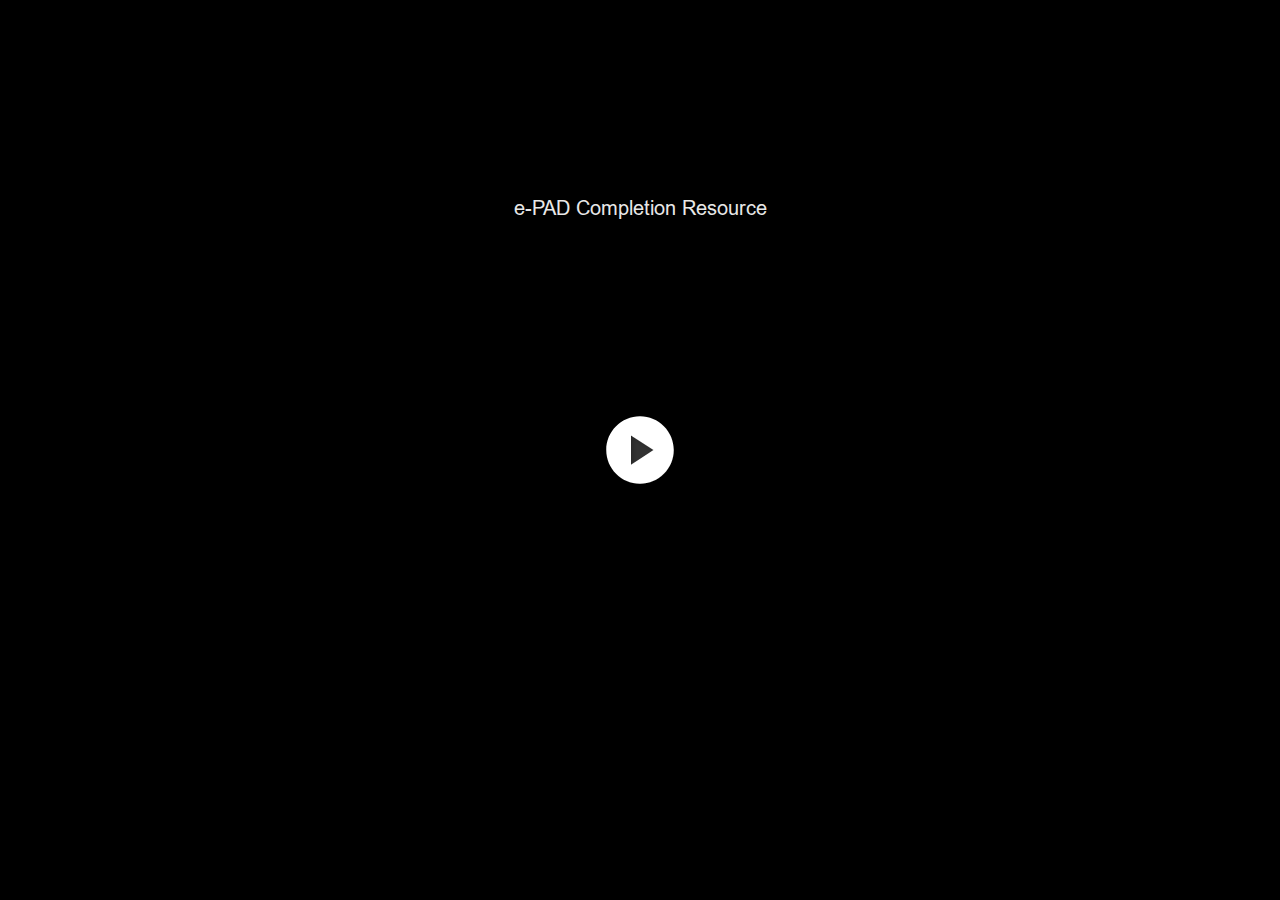
<file: index.html>
<!DOCTYPE html>
<html lang="en-US">
<head>
  <meta charset="utf-8">
  <!-- Created using Storyline 360 - http://www.articulate.com  -->
  <!-- version: 3.50.24832.0 -->
  <title>e-PAD Completion Resource</title>
  <meta http-equiv="x-ua-compatible" content="IE=edge" />
  <meta name="viewport" content="width=device-width, initial-scale=1.0, user-scalable=no, shrink-to-fit=no, minimal-ui" />
  <meta name="apple-mobile-web-app-capable" content="yes" />
  <style>
    html, body { height: 100%; padding: 0; margin: 0 }
    #app { height: 100%; width: 100%; }
  </style>
  
  <script>window.THREE = { };</script>
</head>
<body style="background: #282828" class="cs-HTML theme-unified">
  <!-- 360 -->
  <script>!function(e){function n(e,i){return e.test(i)}function i(e){var i=e||navigator.userAgent,o=i.split("[FBAN");if(void 0!==o[1]&&(i=o[0]),this.apple={phone:n(t,i),ipod:n(d,i),tablet:!n(t,i)&&n(s,i),device:n(t,i)||n(d,i)||n(s,i)},this.amazon={phone:n(h,i),tablet:!n(h,i)&&n(a,i),device:n(h,i)||n(a,i)},this.android={phone:n(h,i)||n(b,i),tablet:!n(h,i)&&!n(b,i)&&(n(a,i)||n(r,i)),device:n(h,i)||n(a,i)||n(b,i)||n(r,i)},this.windows={phone:n(l,i),tablet:n(p,i),device:n(l,i)||n(p,i)},this.other={blackberry:n(f,i),blackberry10:n(u,i),opera:n(c,i),firefox:n(A,i),chrome:n(w,i),device:n(f,i)||n(u,i)||n(c,i)||n(A,i)||n(w,i)},this.seven_inch=n(v,i),this.any=this.apple.device||this.android.device||this.windows.device||this.other.device||this.seven_inch,this.phone=this.apple.phone||this.android.phone||this.windows.phone,this.tablet=this.apple.tablet||this.android.tablet||this.windows.tablet,"undefined"==typeof window)return this}function o(){var e=new i;return e.Class=i,e}var t=/iPhone/i,d=/iPod/i,s=/iPad/i,b=/(?=.*\bAndroid\b)(?=.*\bMobile\b)/i,r=/Android/i,h=/(?=.*\bAndroid\b)(?=.*\bSD4930UR\b)/i,a=/(?=.*\bAndroid\b)(?=.*\b(?:KFOT|KFTT|KFJWI|KFJWA|KFSOWI|KFTHWI|KFTHWA|KFAPWI|KFAPWA|KFARWI|KFASWI|KFSAWI|KFSAWA)\b)/i,l=/IEMobile/i,p=/(?=.*\bWindows\b)(?=.*\bARM\b)/i,f=/BlackBerry/i,u=/BB10/i,c=/Opera Mini/i,w=/(CriOS|Chrome)(?=.*\bMobile\b)/i,A=/(?=.*\bFirefox\b)(?=.*\bMobile\b)/i,v=new RegExp("(?:Nexus 7|BNTV250|Kindle Fire|Silk|GT-P1000)","i");"undefined"!=typeof module&&module.exports&&"undefined"==typeof window?module.exports=i:"undefined"!=typeof module&&module.exports&&"undefined"!=typeof window?module.exports=o():"function"==typeof define&&define.amd?define("isMobile",[],e.isMobile=o()):e.isMobile=o()}(this);
    window.isMobile.apple.tablet = window.isMobile.apple.tablet ||
      (navigator.platform === 'MacIntel' && navigator.maxTouchPoints > 1);
    window.isMobile.apple.device = window.isMobile.apple.device || window.isMobile.apple.tablet;
    window.isMobile.tablet = window.isMobile.tablet || window.isMobile.apple.tablet;
    window.isMobile.any = window.isMobile.any || window.isMobile.apple.tablet;
  </script>

  <div id="focus-sink" aria-hidden="true" tabIndex="-1"></div>

  <div id="preso"></div>
  <script>
    window.DS = {};
    window.globals = {
      DATA_PATH_BASE: '',
      HAS_FRAME: true,
      HAS_SLIDE: true,

      lmsPresent: false,
      tinCanPresent: false,
      cmi5Present: false,
      aoSupport: false,
      scale: 'noscale',
      captureRc: false,
      browserSize: 'optimal',
      bgColor: '#282828',
      features: 'ModernPlayerRefresh,MultipleQuizTracking,TextStyleHyperlinks',
      themeName: 'unified',
      preloaderColor: '#FFFFFF',
      suppressAnalytics: false,
      productChannel: 'stable',
      publishSource: 'storyline',
      aid: 'aid|6bb5b4c8-7b5d-4c16-b071-ccabfea05524',
      cid: 'b2c250ab-9751-4505-854d-56ad66ec58c0',
      playerVersion: '3.50.24832.0',
      maxIosVideoElements: 5,

      
      parseParams: function(qs) {
        if (window.globals.parsedParams != null) {
          return window.globals.parsedParams;
        }
        qs = (qs || window.location.search.substr(1)).split('+').join(' ');
        var params = {},
            tokens,
            re = /[?&]?([^=]+)=([^&]*)/g;

        while (tokens = re.exec(qs)) {
          params[decodeURIComponent(tokens[1]).trim()] =
            decodeURIComponent(tokens[2]).trim();
        }
        window.globals.parsedParams = params;
        return params;
      }

    };

    (function() {

      var classTypes = [ 'desktop', 'mobile', 'phone', 'tablet' ];

      var addDeviceClasses = function(prefix, testObj) {
        var curr, i;
        for (i = 0; i < classTypes.length; i++) {
          curr = classTypes[i];
          if (testObj[curr]) {
            document.body.classList.add(prefix + curr);
          }
        }
      };

      var params = window.globals.parseParams(),
          isDevicePreview = params.devicepreview === '1',
          isPhoneOverride = params.deviceType === 'phone' || (isDevicePreview && params.phone == '1'),
          isTabletOverride = (params.deviceType === 'tablet' || isDevicePreview) && !isPhoneOverride,
          isMobileOverride = isPhoneOverride || isTabletOverride;

      var deviceView = {
        desktop: !window.isMobile.any && !isMobileOverride,
        mobile: window.isMobile.any || isMobileOverride,
        phone: isPhoneOverride || (window.isMobile.phone && !isTabletOverride),
        tablet: isTabletOverride || window.isMobile.tablet
      };

      window.globals.deviceView = deviceView;
      window.isMobile.desktop = !window.isMobile.any;
      window.isMobile.mobile = window.isMobile.any;

      addDeviceClasses('view-', deviceView);

    })();
  </script>
  
  <script src='story_content/user.js' type=text/javascript></script>
  <div class="slide-loader"></div>

  <script type="text/javascript">
    var doc = document, loader = doc.body.querySelector('.slide-loader'); [ 1, 2, 3 ].forEach(function(n) { var d = doc.createElement('div'); d.style.backgroundColor = window.globals.preloaderColor; d.classList.add('mobile-loader-dot'); d.classList.add('dot' + n); loader.appendChild(d); });
  </script>

  <div class="mobile-load-title-overlay" style="display: none">
    <div class="mobile-load-title">e-PAD Completion Resource</div>
  </div>

  <div class="mobile-chrome-warning"></div>

  <script>
    
    if (window.autoSpider && window.vInterfaceObject) {
      document.querySelector('.mobile-load-title-overlay').style.display = 'none';
    }
  </script>

  

  <link rel="stylesheet" href="html5/data/css/output.min.css" data-noprefix />
</body>
<script src="html5/lib/scripts/bootstrapper.min.js"></script>
</html>
</file>
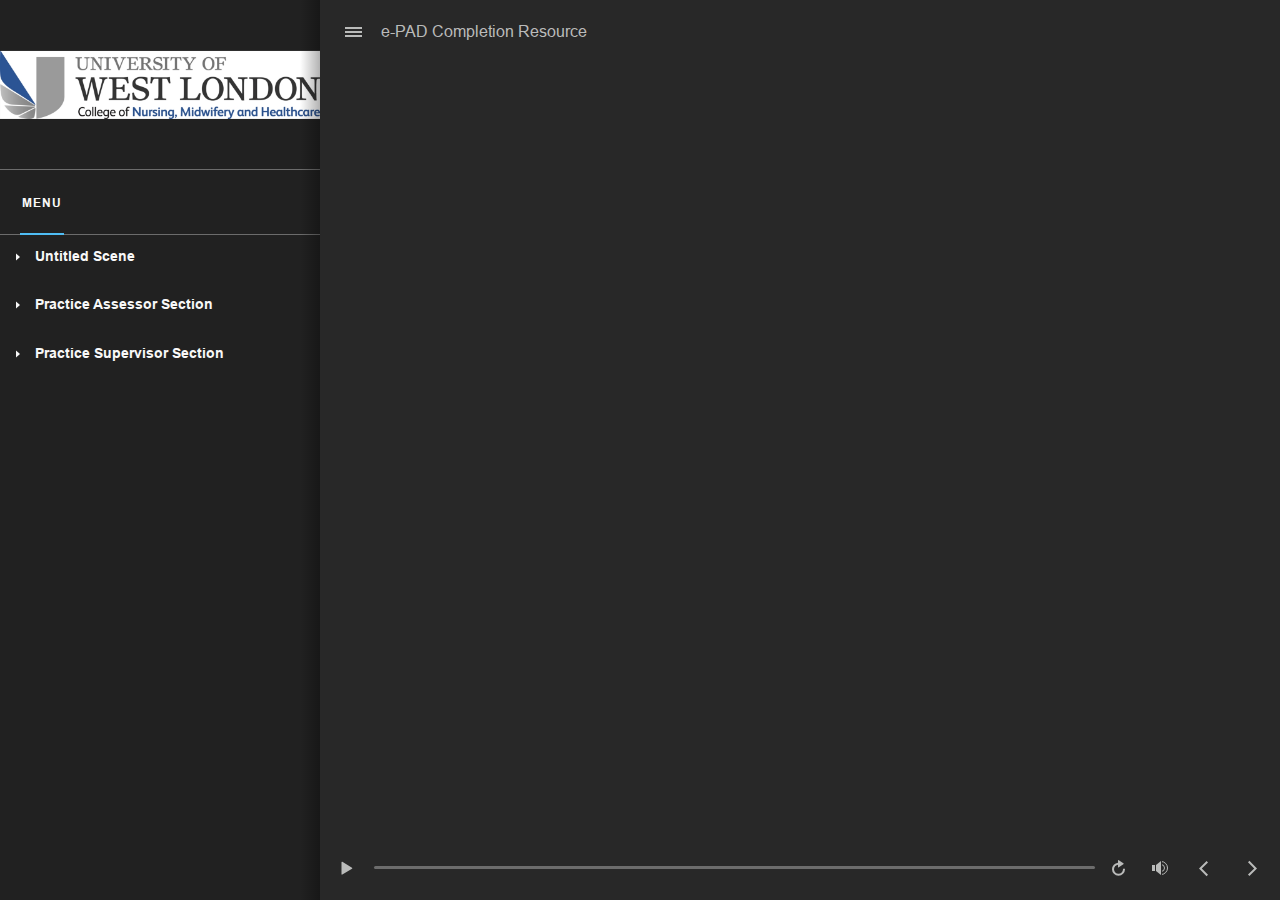
<file: index_lms.html>
<!DOCTYPE html>
<html lang="en-US">
<head>
  <meta charset="utf-8">
  <!-- Created using Storyline 360 - http://www.articulate.com  -->
  <!-- version: 3.50.24832.0 -->
  <title>e-PAD Completion Resource</title>
  <meta http-equiv="x-ua-compatible" content="IE=edge" />
  <meta name="viewport" content="width=device-width, initial-scale=1.0, user-scalable=no, shrink-to-fit=no, minimal-ui" />
  <meta name="apple-mobile-web-app-capable" content="yes" />
  <style>
    html, body { height: 100%; padding: 0; margin: 0 }
    #app { height: 100%; width: 100%; }
  </style>
  <script src="lms/scormdriver.js" charset="utf-8"></script>
  <script>window.THREE = { };</script>
</head>
<body style="background: #282828" class="cs-HTML theme-unified">
  <!-- 360 -->
  <script>!function(e){function n(e,i){return e.test(i)}function i(e){var i=e||navigator.userAgent,o=i.split("[FBAN");if(void 0!==o[1]&&(i=o[0]),this.apple={phone:n(t,i),ipod:n(d,i),tablet:!n(t,i)&&n(s,i),device:n(t,i)||n(d,i)||n(s,i)},this.amazon={phone:n(h,i),tablet:!n(h,i)&&n(a,i),device:n(h,i)||n(a,i)},this.android={phone:n(h,i)||n(b,i),tablet:!n(h,i)&&!n(b,i)&&(n(a,i)||n(r,i)),device:n(h,i)||n(a,i)||n(b,i)||n(r,i)},this.windows={phone:n(l,i),tablet:n(p,i),device:n(l,i)||n(p,i)},this.other={blackberry:n(f,i),blackberry10:n(u,i),opera:n(c,i),firefox:n(A,i),chrome:n(w,i),device:n(f,i)||n(u,i)||n(c,i)||n(A,i)||n(w,i)},this.seven_inch=n(v,i),this.any=this.apple.device||this.android.device||this.windows.device||this.other.device||this.seven_inch,this.phone=this.apple.phone||this.android.phone||this.windows.phone,this.tablet=this.apple.tablet||this.android.tablet||this.windows.tablet,"undefined"==typeof window)return this}function o(){var e=new i;return e.Class=i,e}var t=/iPhone/i,d=/iPod/i,s=/iPad/i,b=/(?=.*\bAndroid\b)(?=.*\bMobile\b)/i,r=/Android/i,h=/(?=.*\bAndroid\b)(?=.*\bSD4930UR\b)/i,a=/(?=.*\bAndroid\b)(?=.*\b(?:KFOT|KFTT|KFJWI|KFJWA|KFSOWI|KFTHWI|KFTHWA|KFAPWI|KFAPWA|KFARWI|KFASWI|KFSAWI|KFSAWA)\b)/i,l=/IEMobile/i,p=/(?=.*\bWindows\b)(?=.*\bARM\b)/i,f=/BlackBerry/i,u=/BB10/i,c=/Opera Mini/i,w=/(CriOS|Chrome)(?=.*\bMobile\b)/i,A=/(?=.*\bFirefox\b)(?=.*\bMobile\b)/i,v=new RegExp("(?:Nexus 7|BNTV250|Kindle Fire|Silk|GT-P1000)","i");"undefined"!=typeof module&&module.exports&&"undefined"==typeof window?module.exports=i:"undefined"!=typeof module&&module.exports&&"undefined"!=typeof window?module.exports=o():"function"==typeof define&&define.amd?define("isMobile",[],e.isMobile=o()):e.isMobile=o()}(this);
    window.isMobile.apple.tablet = window.isMobile.apple.tablet ||
      (navigator.platform === 'MacIntel' && navigator.maxTouchPoints > 1);
    window.isMobile.apple.device = window.isMobile.apple.device || window.isMobile.apple.tablet;
    window.isMobile.tablet = window.isMobile.tablet || window.isMobile.apple.tablet;
    window.isMobile.any = window.isMobile.any || window.isMobile.apple.tablet;
  </script>

  <div id="focus-sink" aria-hidden="true" tabIndex="-1"></div>

  <div id="preso"></div>
  <script>
    window.DS = {};
    window.globals = {
      DATA_PATH_BASE: '',
      HAS_FRAME: true,
      HAS_SLIDE: true,

      lmsPresent: true,
      tinCanPresent: false,
      cmi5Present: false,
      aoSupport: false,
      scale: 'noscale',
      captureRc: false,
      browserSize: 'optimal',
      bgColor: '#282828',
      features: 'ModernPlayerRefresh,MultipleQuizTracking,TextStyleHyperlinks',
      themeName: 'unified',
      preloaderColor: '#FFFFFF',
      suppressAnalytics: false,
      productChannel: 'stable',
      publishSource: 'storyline',
      aid: 'aid|6bb5b4c8-7b5d-4c16-b071-ccabfea05524',
      cid: 'b2c250ab-9751-4505-854d-56ad66ec58c0',
      playerVersion: '3.50.24832.0',
      maxIosVideoElements: 5,

      
      parseParams: function(qs) {
        if (window.globals.parsedParams != null) {
          return window.globals.parsedParams;
        }
        qs = (qs || window.location.search.substr(1)).split('+').join(' ');
        var params = {},
            tokens,
            re = /[?&]?([^=]+)=([^&]*)/g;

        while (tokens = re.exec(qs)) {
          params[decodeURIComponent(tokens[1]).trim()] =
            decodeURIComponent(tokens[2]).trim();
        }
        window.globals.parsedParams = params;
        return params;
      }

    };

    (function() {

      var classTypes = [ 'desktop', 'mobile', 'phone', 'tablet' ];

      var addDeviceClasses = function(prefix, testObj) {
        var curr, i;
        for (i = 0; i < classTypes.length; i++) {
          curr = classTypes[i];
          if (testObj[curr]) {
            document.body.classList.add(prefix + curr);
          }
        }
      };

      var params = window.globals.parseParams(),
          isDevicePreview = params.devicepreview === '1',
          isPhoneOverride = params.deviceType === 'phone' || (isDevicePreview && params.phone == '1'),
          isTabletOverride = (params.deviceType === 'tablet' || isDevicePreview) && !isPhoneOverride,
          isMobileOverride = isPhoneOverride || isTabletOverride;

      var deviceView = {
        desktop: !window.isMobile.any && !isMobileOverride,
        mobile: window.isMobile.any || isMobileOverride,
        phone: isPhoneOverride || (window.isMobile.phone && !isTabletOverride),
        tablet: isTabletOverride || window.isMobile.tablet
      };

      window.globals.deviceView = deviceView;
      window.isMobile.desktop = !window.isMobile.any;
      window.isMobile.mobile = window.isMobile.any;

      addDeviceClasses('view-', deviceView);

    })();
  </script>
  
  <script src='story_content/user.js' type=text/javascript></script>
  <div class="slide-loader"></div>

  <script type="text/javascript">
    var doc = document, loader = doc.body.querySelector('.slide-loader'); [ 1, 2, 3 ].forEach(function(n) { var d = doc.createElement('div'); d.style.backgroundColor = window.globals.preloaderColor; d.classList.add('mobile-loader-dot'); d.classList.add('dot' + n); loader.appendChild(d); });
  </script>

  <div class="mobile-load-title-overlay" style="display: none">
    <div class="mobile-load-title">e-PAD Completion Resource</div>
  </div>

  <div class="mobile-chrome-warning"></div>

  <script>
    
    if (window.autoSpider && window.vInterfaceObject) {
      document.querySelector('.mobile-load-title-overlay').style.display = 'none';
    }
  </script>

  

  <link rel="stylesheet" href="html5/data/css/output.min.css" data-noprefix />
</body>
<script src="html5/lib/scripts/bootstrapper.min.js"></script>
</html>
</file>
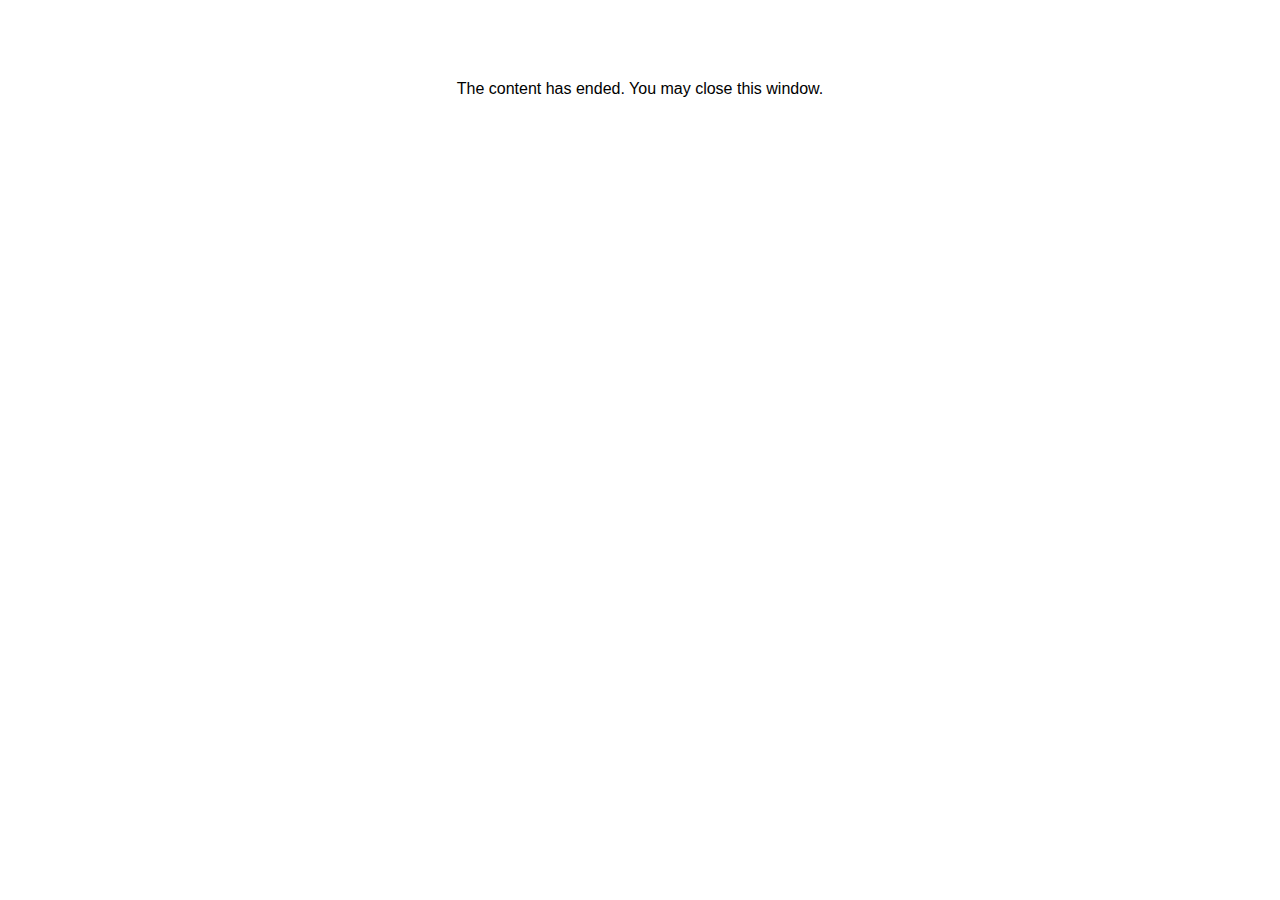
<file: lms/goodbye.html>
<html><body bgcolor="#ffffff">
<center>
<br><br><br><br><font face="Arial, articulate, tahoma, arial" size="3" color: "#333333">
The content has ended. You may close this window.
</font>
</center>
</body></html>
</file>
